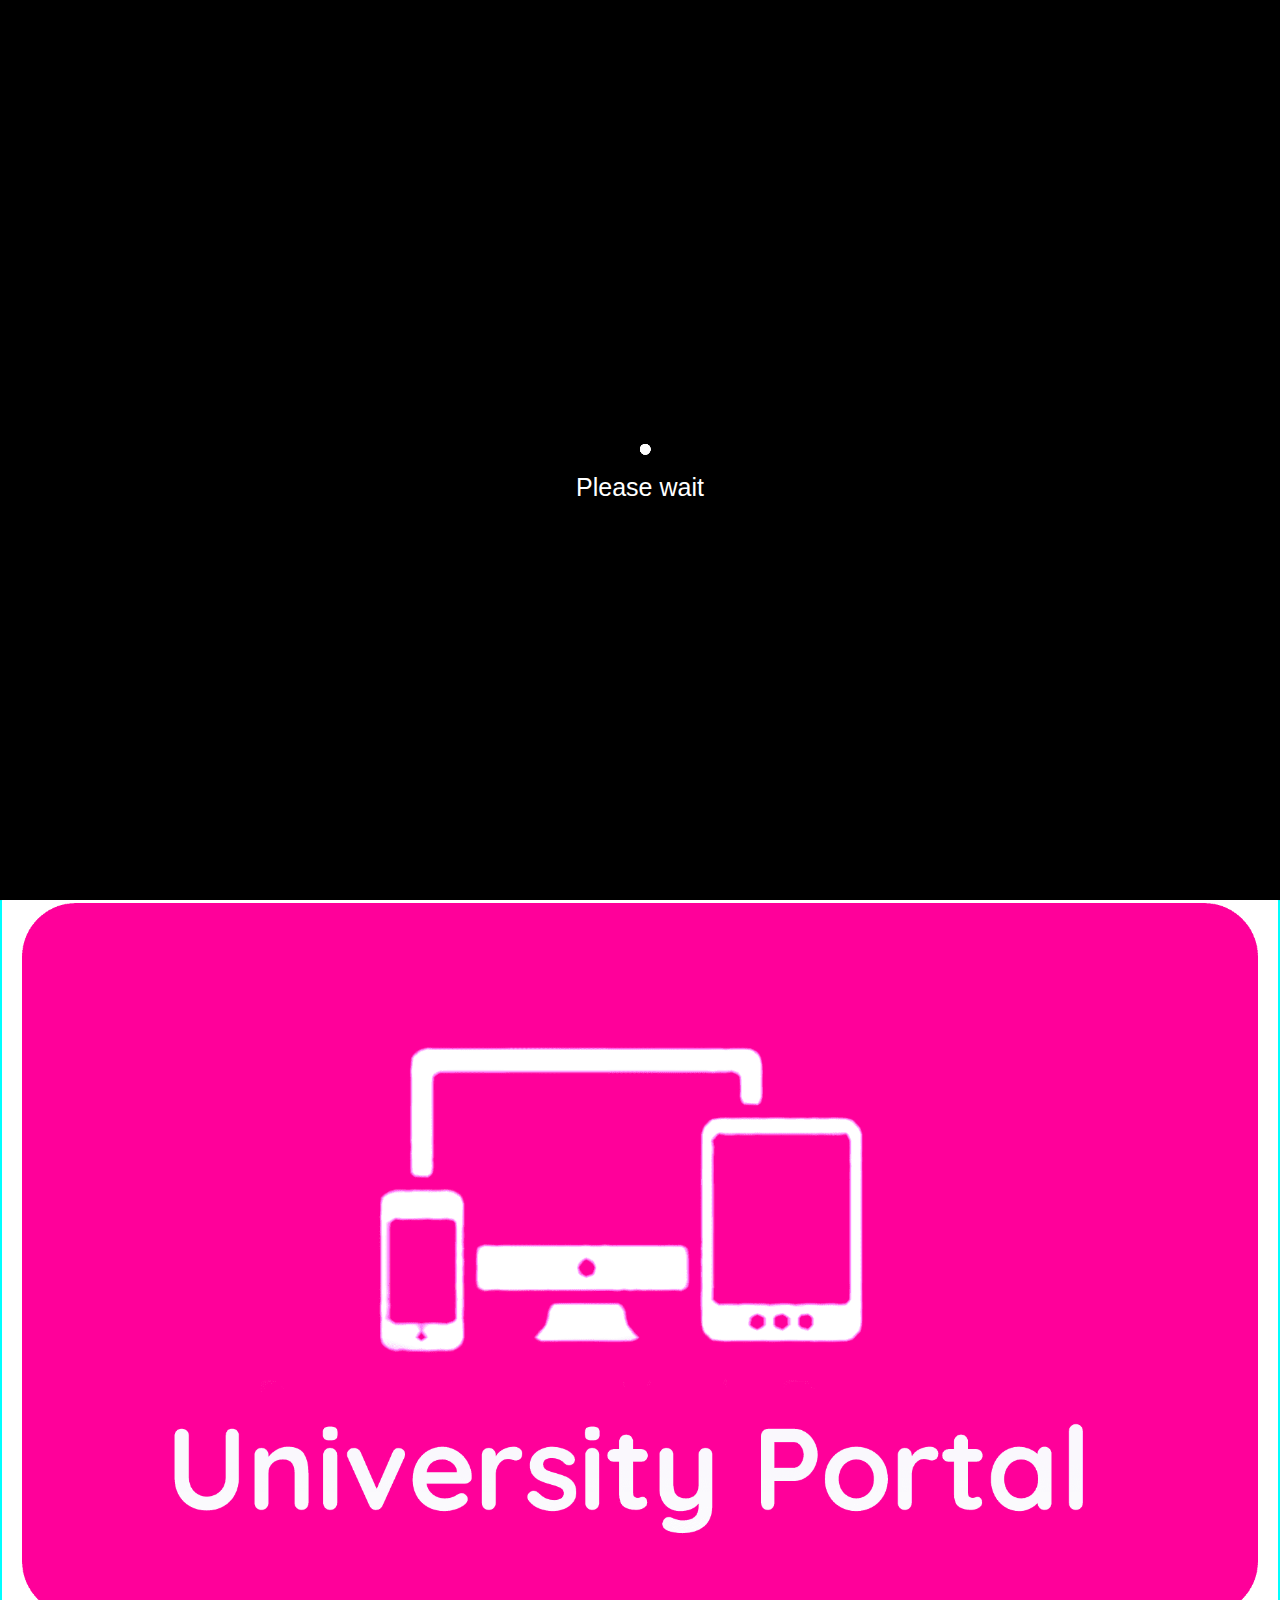
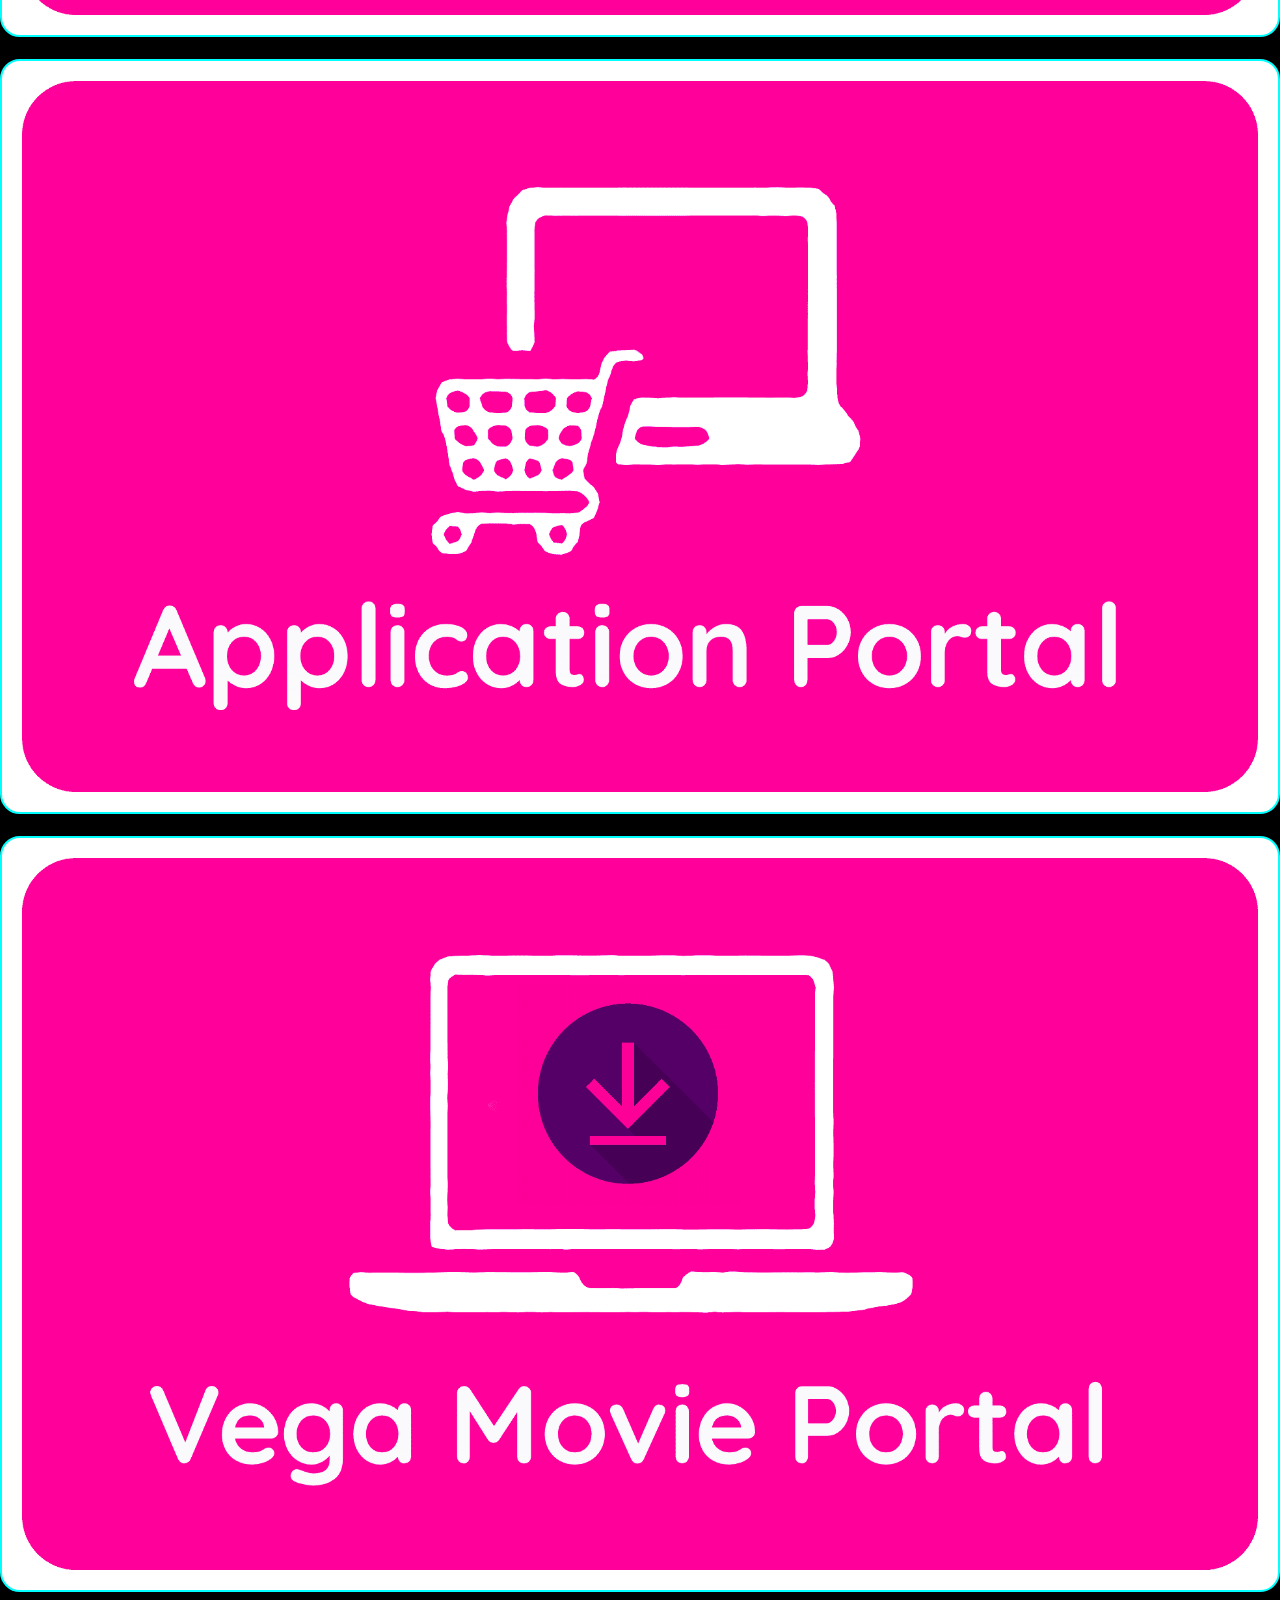
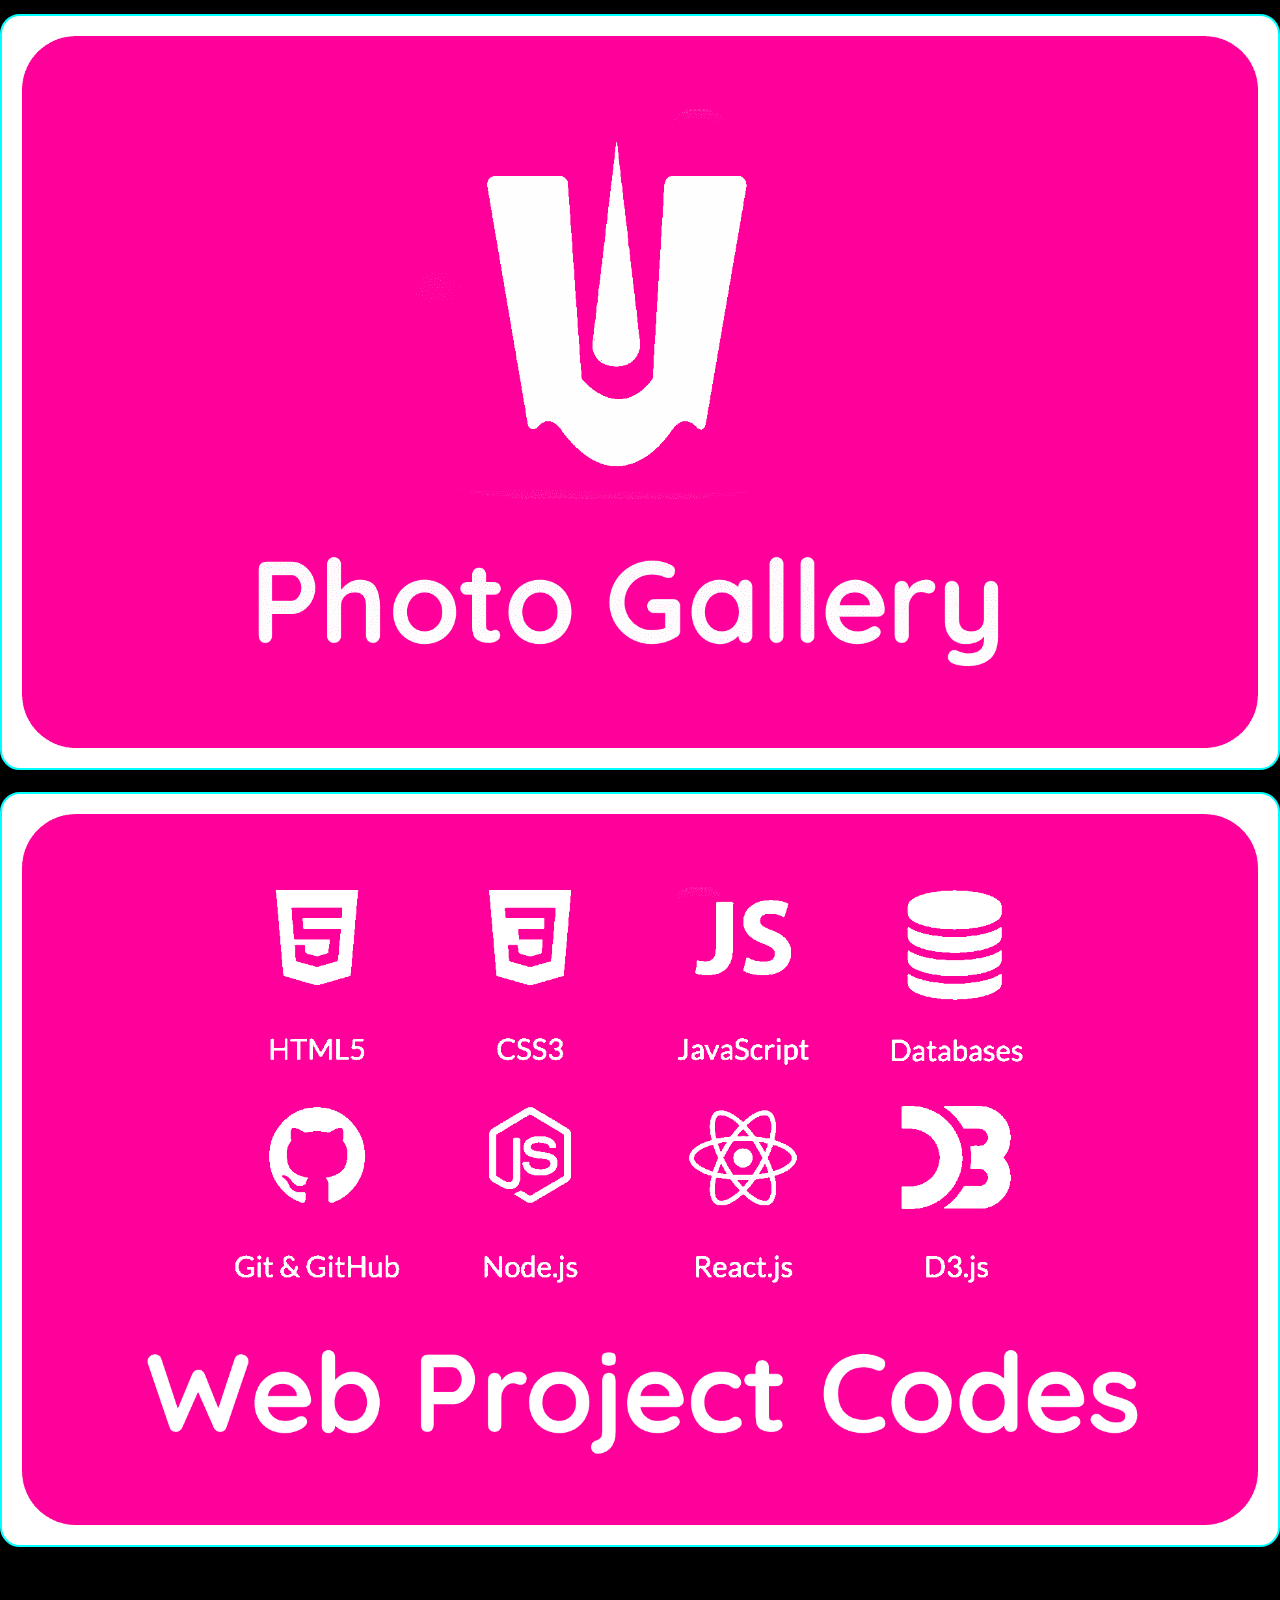
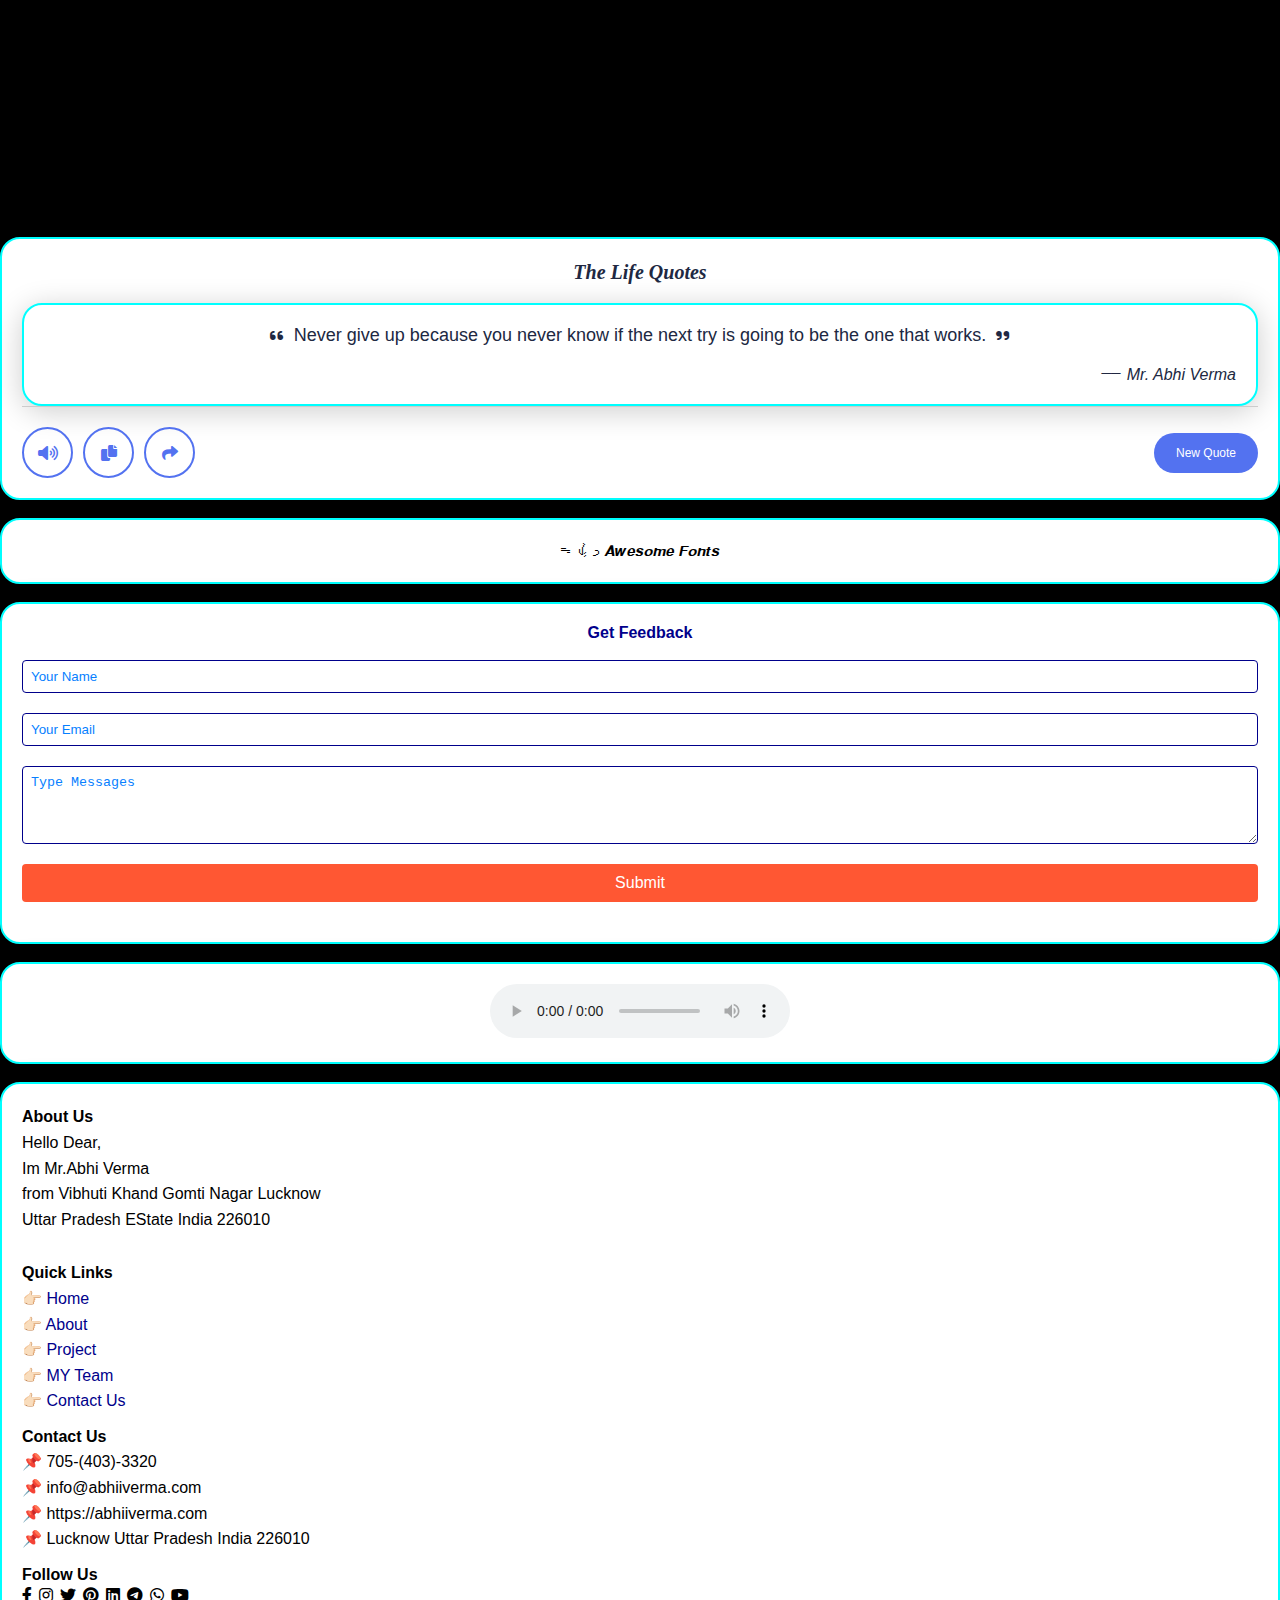
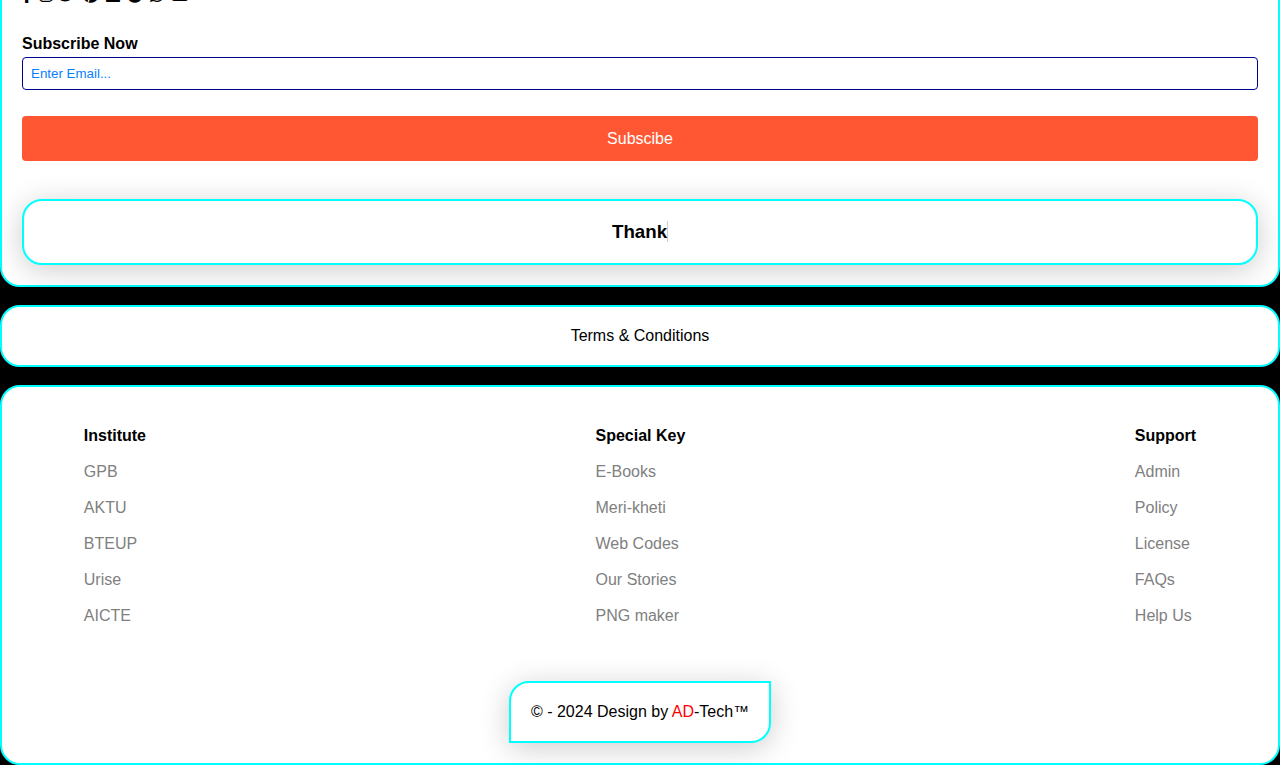
<file: index.html>
<!DOCTYPE html>
<html lang="en">
<head>
  <title>myabhii.in</title>
  <meta charset="UTF-8">
  <meta name="viewport" content="width=device-width, initial-scale=1.0">
  <title> myabhi.in</title>
  <link rel="stylesheet" href="https://cdnjs.cloudflare.com/ajax/libs/font-awesome/6.4.0/css/all.min.css"/>
  <link rel="stylesheet" href="https://cdnjs.cloudflare.com/ajax/libs/font-awesome/6.0.0-beta3/css/all.min.css">
  <link rel="stylesheet" href="style.css"/>
</head>
<body>
    
  <!-- Header & Navbar -->
    <nav class="navbar">
        <div class="logo">my<span style="color: red;">abhi</span>.in</div>
        <ul class="nav-links">
            <li><a href="#home">Home</a></li>
            <li><a href="#about">About</a></li>
            <li><a href="#portal">Services</a></li>
            <li><a href="#myteam">Contact</a></li>
        </ul>
        <div class="menu-toggle" id="menu-toggle">
            <i class="fa fa-bars"> </i> <!-- Font Awesome menu icon -->
        </div>
    </nav>

<!-- Preloader Section -->
<div class="count-abhi" id="preloader">
  <div class="wrap-abhi">
  <div class="loader"><div class="dot"></div></div>
  <div class="loader"><div class="dot"></div></div>
  <div class="loader"><div class="dot"></div></div>
  <div class="loader"><div class="dot"></div></div>
  <div class="loader"><div class="dot"></div></div>
  <div class="loader"><div class="dot"></div></div>
  </div>
     <br/>
     <br/>
     <br/>
   <div class="text">Please wait</div>
   </div>
   <div id="content" style="display: none;">
<!-- Header & Navbar End -->  
<br/>
<br/>

<!-- Pop Up Ads -->
    <div id="popup" class="popup">
        <div class="popup-content">
         <span class="close-btn" id="close-btn">&times;</span>
         <img src="123.jpg" width="200" height="200" alt="ads">

          <h1 style="font:italic bold 40px/30px Garamond, Georgia; color:red"> नमस्कार!</h1>
          <br/>
          <h4> <b> ® AD-Tech ™ द्वारा Designed </b> <br> <b>Abhi Verma</b> की ऑफिशियल वेबसाइट में <br/> आपका स्वागत है ।</h4>
          <h5>आशा करता हूं हमारी Website आपको अवश्य पसंद आएगी ।</h5>
          <h2>धन्यवाद!</h2>       
          </div>
          </div>
 <!-- Pop Up Ads End -->

  <section id="home">
 <div id="dpk">
 <img src="ram.png" height="" width="100%">
     <br/>
   <br/>
<div style="text-align:center">
<form action="https://www.google.com/search" method="get" target="_blank">
<input type="text" name="q" class="abx" id="abhi" placeholder="">
</form>
</div>
  <br/>
  <div style="text-align:center">
    <a class="abhi-button" href="https://auth0.openai.com/u/login/identifier?state=hKFo2SAxbGFhNjdSMlhxbFFRNHZ1TldlNmRmekNLRG5UaGRIRqFur3VuaXZlcnNhbC1sb2dpbqN0aWTZIDY4dWZvQTgzcTBMek8wejBGWExvV1FkQ0FJYlRySDFmo2NpZNkgVGRKSWNiZTE2V29USHROOTVueXl3aDVFNHlPbzZJdEc">Open AI</a>
  
    <a class="abhi-button" href="http://instagram.com/abhi33320k/">Chat Us</a>
  
    <a class="abhi-button" href="http://sourcecode.com/">Explore</a>
    
    </div>
  
    <div class="social-icons-container">
        <div class="social-icons">
            <a href="https://facebook.com/abhi33320k/" class="facebook" title="Facebook"><i class="fab fa-facebook-f"></i></a>
             <a href="https://instagram.com/abhi33320k/" class="instayt" title="instagram"><i class="fab fa-instagram"></i></a>
             <a href="https://twitter.com/abhi33320k/" class="twitter" title="Twitter"><i class="fab fa-twitter"></i></a>
             <a href="https://linkedin.com/in/abhi33320k/" class="linkedin" title="linkedin"><i class="fab fa-linkedin"></i></a>
             <a href="https://pinterest.com/abhi33320k/" class="pinterest" title="Pinterest"><i class="fab fa-pinterest"></i></a>
             <a href="https://t.me/abhi33320k/" class="telegram" title="Telegram"><i class="fab fa-telegram"></i></a>
             <a href="https://youtube.com/@abhiunitech?feature=shared" class="instayt" title="youtube"><i class="fab fa-youtube"></i></a>
              </div>
             </div>
             <br>
               <marquee behavior="scroll" direction="left" scrollamount="5">
              <img src="A1.jpg" height="50" width="" alt="">
              <img src="A2.jpg" height="50" width="" alt="">
              <img src="A3.jpg" height="50" width="" alt="">
              <img src="A4.jpg" height="50" width="" alt="">
              <img src="A5.jpg" height="50" width="" alt="">
               <img src="A6.jpg" height="50" width="" alt="">
               </marquee>
             </div>
             </section>

<!-- search & social media End-->
<br/>

<!-- Type Writter -->

<div align="center" class="dpk" id="dpk"><h3> 
 <div style="color:black; text-shadow:1px 1px 1px #0ff;" class="typewrite" data-period="2000" data-type='[ "Hi, Im Abhi Verma", "Digital Electronics", "Web Developer", "From Lucknow India", "Know More Visit", "www.abhiiverma.com", "And Other Write Us", "Info@abhiiverma.com" ]'>
 <span class="wrap"></span></h3>
 </div>
   </div>
<!-- Type Writter End-->

<br/>
<!--  Profile Card Section -->

<section id="abot">
   <div id="dpk">
  <div class="card" data-state="#about">
  <div class="card-header">
    <div class="card-cover"></div>
    <img class="card-avatar" src="card.png" alt="abhix" />
    <h1 class="card-fullname">Mr. Abhi Verma</h1>
    <h2 class="card-jobtitle">Digital Electronics</h2>
  </div>
  <div class="card-main">
    <div class="card-section is-active" id="about">
      <div class="card-content">
        <div class="card-subtitle">ABOUT</div>
        <p class="card-desc"> Hello Friends <br/>  I am Mr. Abhi Verma Digital Electronics <br/> Web Developer From Gomti Nagar Lucknow Uttar Pradesh India 226010
        </p>
      </div>
      <div class="card-social">
        <a href="http://facebook.com/abhi33320k/"><svg viewBox="0 0 24 24" xmlns="http://www.w3.org/2000/svg">
            <path d="M15.997 3.985h2.191V.169C17.81.117 16.51 0 14.996 0c-3.159 0-5.323 1.987-5.323 5.639V9H6.187v4.266h3.486V24h4.274V13.267h3.345l.531-4.266h-3.877V6.062c.001-1.233.333-2.077 2.051-2.077z" /></svg></a>
        <a href="http://x.com/abhi33320k"><svg xmlns="http://www.w3.org/2000/svg" viewBox="0 0 512 512">
            <path d="M512 97.248c-19.04 8.352-39.328 13.888-60.48 16.576 21.76-12.992 38.368-33.408 46.176-58.016-20.288 12.096-42.688 20.64-66.56 25.408C411.872 60.704 384.416 48 354.464 48c-58.112 0-104.896 47.168-104.896 104.992 0 8.32.704 16.32 2.432 23.936-87.264-4.256-164.48-46.08-216.352-109.792-9.056 15.712-14.368 33.696-14.368 53.056 0 36.352 18.72 68.576 46.624 87.232-16.864-.32-33.408-5.216-47.424-12.928v1.152c0 51.008 36.384 93.376 84.096 103.136-8.544 2.336-17.856 3.456-27.52 3.456-6.72 0-13.504-.384-19.872-1.792 13.6 41.568 52.192 72.128 98.08 73.12-35.712 27.936-81.056 44.768-130.144 44.768-8.608 0-16.864-.384-25.12-1.44C46.496 446.88 101.6 464 161.024 464c193.152 0 298.752-160 298.752-298.688 0-4.64-.16-9.12-.384-13.568 20.832-14.784 38.336-33.248 52.608-54.496z" /></svg></a>
        <a href="http://instagram.com/abhi33320k/"><svg viewBox="0 0 512 512" xmlns="http://www.w3.org/2000/svg">
            <path d="M301 256c0 24.852-20.148 45-45 45s-45-20.148-45-45 20.148-45 45-45 45 20.148 45 45zm0 0" />
            <path d="M332 120H180c-33.086 0-60 26.914-60 60v152c0 33.086 26.914 60 60 60h152c33.086 0 60-26.914 60-60V180c0-33.086-26.914-60-60-60zm-76 211c-41.355 0-75-33.645-75-75s33.645-75 75-75 75 33.645 75 75-33.645 75-75 75zm86-146c-8.285 0-15-6.715-15-15s6.715-15 15-15 15 6.715 15 15-6.715 15-15 15zm0 0" />
            <path d="M377 0H135C60.562 0 0 60.563 0 135v242c0 74.438 60.563 135 135 135h242c74.438 0 135-60.563 135-135V135C512 60.562 451.437 0 377 0zm45 332c0 49.625-40.375 90-90 90H180c-49.625 0-90-40.375-90-90V180c0-49.625 40.375-90 90-90h152c49.625 0 90 40.375 90 90zm0 0" /></svg></a>
        <a href="https://linkedin.com/in/abhi33320k/"><svg viewBox="0 0 24 24" xmlns="http://www.w3.org/2000/svg">
            <path d="M23.994 24v-.001H24v-8.802c0-4.306-.927-7.623-5.961-7.623-2.42 0-4.044 1.328-4.707 2.587h-.07V7.976H8.489v16.023h4.97v-7.934c0-2.089.396-4.109 2.983-4.109 2.549 0 2.587 2.384 2.587 4.243V24zM.396 7.977h4.976V24H.396zM2.882 0C1.291 0 0 1.291 0 2.882s1.291 2.909 2.882 2.909 2.882-1.318 2.882-2.909A2.884 2.884 0 002.882 0z" /></svg></a>
      </div>
    </div>
    <div class="card-section" id="experience">
      <div class="card-content">
        <div class="card-subtitle">WORK EXPERIENCE</div>
        <div class="card-timeline">
          <div class="card-item" data-year="2021">
            <div class="card-item-title">Entered in <span>Elecx & Web Designing</span></div>
            <div class="card-item-desc">Disrupt stumptown retro everyday carry unicorn.</div>
          </div>
          <div class="card-item" data-year="2022">
            <div class="card-item-title">UI Developer at <span>GitHub</span></div>
            <div class="card-item-desc">Developed new conversion funnels and disrupt.</div>
          </div>
          <div class="card-item" data-year="2023">
            <div class="card-item-title">Illustrator at <span>Google</span></div>
            <div class="card-item-desc">Onboarding illustrations for App.</div>
          </div>
          <div class="card-item" data-year="2024">
            <div class="card-item-title">Full-Stack Developer at <span> webpage</span></div>
            <div class="card-item-desc">Responsible for the encomposing brand expreience.</div>
          </div>
        </div>
      </div>
    </div>
    <div class="card-section" id="contact">
      <div class="card-content">
        <div class="card-subtitle">CONTACT</div>
        <div class="card-contact-wrapper">
          <div class="card-contact">
            <svg xmlns="http://www.w3.org/2000/svg" viewBox="0 0 24 24" fill="none" stroke="currentColor" stroke-width="2" stroke-linecap="round" stroke-linejoin="round">
              <path d="M21 10c0 7-9 13-9 13s-9-6-9-13a9 9 0 0118 0z" />
              <circle cx="12" cy="10" r="3" /></svg>
             Lucknow Uttar Pradesh India 226010
          </div>
          <div class="card-contact">
            <svg xmlns="http://www.w3.org/2000/svg" viewbox="0 0 24 24" fill="none" stroke="currentColor" stroke-width="2" stroke-linecap="round" stroke-linejoin="round">
              <path d="M22 16.92v3a2 2 0 01-2.18 2 19.79 19.79 0 01-8.63-3.07 19.5 19.5 0 01-6-6 19.79 19.79 0 01-3.07-8.67A2 2 0 014.11 2h3a2 2 0 012 1.72 12.84 12.84 0 00.7 2.81 2 2 0 01-.45 2.11L8.09 9.91a16 16 0 006 6l1.27-1.27a2 2 0 012.11-.45 12.84 12.84 0 002.81.7A2 2 0 0122 16.92z" /></svg>705-(403)-3320</div>
          <div class="card-contact">
            <svg xmlns="http://www.w3.org/2000/svg" viewBox="0 0 24 24" fill="none" stroke="currentColor" stroke-width="2" stroke-linecap="round" stroke-linejoin="round">
              <path d="M4 4h16c1.1 0 2 .9 2 2v12c0 1.1-.9 2-2 2H4c-1.1 0-2-.9-2-2V6c0-1.1.9-2 2-2z" />
              <path d="M22 6l-10 7L2 6" /></svg>
            Abhi33320k@gmail.com
          </div>
          <a href="https://www.dropbox.com/scl/fi/lopdsuefbelvbyde5jy5l/Abhi-Verma-CV.pdf?rlkey=cgy06xi5owsf2yqf1z5l7k2ak&st=mr87xrf0&dl=1" download="resume.pdf">
           <button class="contact-me">Download CV</button>
           </a>
        </div>
      </div>
    </div>
    <div class="card-buttons">
      <button data-section="#about" class="is-active">ABOUT</button>
      <button data-section="#experience">EXPERIENCE</button>
      <button data-section="#contact">CONTACT</button>
    </div>
  </div>
</div>
 </div>
   </section>
<!-- Profile Card End -->

<br/>

  <!-- marquee Section -->
<div id="dpk"><marquee behavior="scroll">🙏🏻<b>जय श्री राम 🚩</b> / नमस्कार, <b>𒆜Mʀ᭄Λʙнι Veɾʍα࿐</b> की ऑफिशियल वेबसाइट मे आपका स्वागत है। This Website Is Design by <i>® AD-Tech ™</i> अधिक जानकारी के लिए <a style="text-decoration:none;color:#077fff;" href="ad-tech.html">Click here.</a></marquee></div>

 <!-- marquee  Section End -->
   
<br/>
   
 <!-- YouTube Section -->
 
<div id="dpk">
<div style="text-align:center">
     <video id="myVideo" width="100%" height="" autoplay muted loop>
     <source src="https://www.dropbox.com/scl/fi/ihgg77s98qn7d2vbv9tlj/counting.mp4?rlkey=hycjvdbpps34v0ueszfmkqsgk&st=7trr5ge6&dl=1" type="video/mp4">
     </video>
  </div>
</div>
 
 <!-- YouTube Section End -->
 
 <br/>
 
   <!-- Portal Section -->
 
 <section id="portal">
    
<a href="uni-portal.html">
<img id="dpk" src="1.png" height="" width="100%">
  </a>

<br/>
<br/>
 
<a href="apps-portal.html">
<img id="dpk" src="2.png" height="" width="100%">
  </a>


<br/>
<br/>
 
<a href="movie-portal.html">
<img id="dpk" src="3.png" height="" width="100%">
  </a>

<br/>
<br/>
 
<a href="pic-portal.html">
<img id="dpk" src="4.png" height="" width="100%">
  </a>
   
<br/>
<br/>
 
<a href="404-page.html">
<img id="dpk" src="5.png" height="" width="100%">
  </a>

</section>
 
<!-- Portal Section End -->
   
<br/>

<!-- Slider Team Ads -->
 <section id="myteam">

    <div class="ad-head">
        <div class="ad-slide active">
            <a href="https://ind-abhi.blogspot.com/">
                <img id="dpk" src="ads1.png" alt="Ad 1">
            </a>
        </div>
     
        <div class="ad-slide">
            <a href="https://deepakk-kumar.blogspot.com/">
                <img id="dpk" src="ads2.png" alt="Ad 2">
            </a>
        </div>
    </div>
  </section>
<!-- Slider Teams Ad End -->

<br/>

<!-- Quote Section -->

    <div id="dpk" class="wpr">
      <header style="font:italic bold 20px/26px Garamond, Georgia;">The Life Quotes</header>
      <br/>
      <div id="dpk" class="content">
        <div class="quote-area">
          <i class="fas fa-quote-left"></i>
          <p class="quote">Never give up because you never know if the next try is going to be the one that works.</p>
          <i class="fas fa-quote-right"></i>
        </div>
        <div class="author">
          <span>__</span>
          <span class="name">Mr. Abhi Verma</span>
        </div>
      </div>
      <div class="buttons">
        <div class="features">
          <ul>
            <li class="speech"><i class="fas fa-volume-up"></i></li>
            <li class="copy"><i class="fas fa-copy"></i></li>
            <li id="shareBtn"><i class="fa fa-share"></i></li>
          </ul>
          <button>New Quote</button>
        </div>
      </div>
    </div>
<!-- Quote Section End -->

<br/>

 <!-- pop up font Section -->


   <div id="dpk" style="text-align:center">
    <button class="btnx" id="openModalBtn">ᯓᡣ𐭩 𝘼𝙬𝙚𝙨𝙤𝙢𝙚 𝙁𝙤𝙣𝙩𝙨</button>
   </div>

    <!-- The Modal -->
    <div id="myModal" class="modal">

        <!-- Modal content -->
      <div class="modal-content">
            <span class="close">&times;</span>
            <iframe src="https://lingojam.com/BoldTextGenerator" width="100%" height="530" style="border:none;">
            </iframe>
            </div>
            </div>
<!-- pop up font Section end -->

<br/>

<!-- Feedback Section -->

    <div id="dpk" style="text-align:center">
     <h4 style="color : darkblue">Get Feedback</h4>
      
      <br/>
      
     <form action="mailto:abhi2932v@gmail.com" method="post">
     <div class="frm-grp">
      <input type="text" id="name" name="name" placeholder="Your Name" required>
     </div>
      <div class="frm-grp">
      <input type="email" id="email" name="email" placeholder="Your Email"required>
      </div>
       <div class="frm-grp">
       <textarea id="message" name="message" rows="4" placeholder="Type Messages" required></textarea>
      </div>
      <div class="frm-grp">
      <button class="buttonn" type="submit">Submit</button>
     </div>
     </form>
    </div>
   
<!-- Feedback Section End -->

<br/>

<!-- audio Section -->

<div id="dpk" style="text-align:center">
  <audio controls>
   <source src="https://www.dropbox.com/scl/fi/w5o2e73k5jhwp0j1fihi8/ad-ads.mp3?rlkey=ojxjyutmxz42i9qefp2kxt2a5&st=592lnst4&dl=1" type="audio/mp3">
    </audio>
</div>
<!-- footer Section -->

<br/>

<!-- footer Section -->  
<div id="dpk" >
<div class="footer">
           <div class="columnn">
            <h4>About Us</h4>
            <p> Hello Dear, <br/> Im Mr.Abhi Verma <br/> from Vibhuti Khand Gomti Nagar Lucknow<br/>Uttar Pradesh EState India 226010 </p>
           </div>
          <br/>
    <div class="columnn">
            <h4>Quick Links</h4>
            <p><a style="text-decoration:none;color:darkblue;" href="#home">👉🏻 Home</a></p>
            <p><a style="text-decoration:none;color:darkblue;" href="#abot">👉🏻 About </a></p>
            <p><a style="text-decoration:none;color:darkblue;" href="#portal">👉🏻 Project</a></p>
            <p><a style="text-decoration:none;color:darkblue;" href="#myteam">👉🏻 MY Team</a></p>
            <p><a style="text-decoration:none;color:darkblue;" href="#contact">👉🏻 Contact Us</a></p>
        </div>
 
       <div class="columnn">
            <h4>Contact Us</h4>
            <p>📌 705-(403)-3320</p>
            <p>📌 info@abhiiverma.com</p>
            <p>📌 https://abhiiverma.com</p>
            <p>📌 Lucknow Uttar Pradesh India 226010</p>       
           </div>
      
     <div class="columnn">
                <h4>Follow Us</h4>
                <div class="social-icons">
                <i class="fab fa-facebook-f"></i>
                <i class="fab fa-instagram"></i>
                <i class="fab fa-twitter"></i>
                <i class="fab fa-pinterest"></i>
                <i class="fab fa-linkedin"></i>
                <i class="fab fa-telegram"></i>
                <i class="fab fa-whatsapp"></i>
                <i class="fab fa-youtube"></i>
               </div>
               </div>
                <br/>
      <div class="columnn">
               <h4>Subscribe Now</h4>
               <div class="frm-grp">
                
                <input type="email" placeholder="Enter Email..." required>
                <br/>
                <button class="buttonn" type="submit">Subscibe</button>
                </div>
                </div>
                <br/>
      

    <div id="dpk" align="center"> <h3>
    <div class="typewrite" data-period="2000" data-type='[ "Thanks For Visit my Website", "I hope you liked my website", "If you Ask any questions?", "Please, Give Your Feeds..." ]'>
    <span class="wrap"></span></h3>
    </div>
    </div>
           </div>
           </div> 
           </div>

<!-- footer Section End -->

    <br/>
    
 <!-- Pop Up modal Box Section -->
    
    <div id="dpk" class="abhi-contt">
      <div class="interior">
        <a class="btn" href="#open-modal">Terms & Conditions</a>
      </div>
    </div>
    <div id="open-modal" class="modal-window">
      <div>
        <article class="modal-container">
          <header class="modal-container-header">
            <h1 class="modal-container-title">
              Terms and Conditions
            </h1>
            <button class="icon-button" onclick="location.href='#';">
              <svg xmlns="http://www.w3.org/2000/svg" viewBox="0 0 24 24" width="24" height="24">
                <path fill="none" d="M0 0h24v24H0z" />
                <path fill="currentColor" d="M12 10.586l4.95-4.95 1.414 1.414-4.95 4.95 4.95 4.95-1.414 1.414-4.95-4.95-4.95 4.95-1.414-1.414 4.95-4.95-4.95-4.95L7.05 5.636z" />
              </svg>
            </button>
          </header>
          <section class="modal-container-body">
            
             <div style="text-align:center;color:#007fff;">
             <h4>** A Website Design by **</h4>
              <a href="ad-tech.html">
              <img src="t&c.png" height="250px" width="250px" alt="ad-tech">
              </a>
             </div>

            <p>Apache License Version 2.0, January 2004 https://www.apache.org/licenses/</p>
            
            <h3>© Licences with Google</h3>
            
            <p>Grant of Copyright License. Subject to the terms and conditions of
      this License, each Contributor hereby grants to You a perpetual,
      worldwide, non-exclusive, no-charge, royalty-free, irrevocable
      copyright license to reproduce, prepare Derivative Works of,
      publicly display, publicly perform, sublicense, and distribute the
      Work and such Derivative Works in Source or Object form.</p>
            
            <p>You may add Your own copyright statement to Your modifications and
      may provide additional or different license terms and conditions
      for use, reproduction, or distribution of Your modifications, or
      for any such Derivative Works as a whole, provided Your use,
      reproduction, and distribution of the Work otherwise complies with
      the conditions stated in this License.
</p>  
             
              <li>Owner:       Mr. Abhi Verma</li>
              <li>License:     Free Version</li>
              <li>Version:     1.0
</li>
              <li>Author:      ® AD-Tech ™
</li>
              <li>Url:        www.abhiiverma.com</li>
             
            <p>Copyright(C) 2012-24 Abhi Verma (email: info@abhiiverma.com).
You may use, copy, modify this code for any purpose and 
without fee. You may distribute this ORIGINAL package.</p>
            
            <h2>Thanks!</h2>

             <div style="text-align:center;color:#ff5733;">
            <h5>-- Developed by --</h5>
            <h3>Mr. Abhi Verma</h3>
             </div>
            <div style="text-decoration:none;text-align:center;color:#007fff;">
              <a href="https://myabhii.blogspot.com/">https://abhiiverma.com/</a>
              </div>
            
          </section>
          <footer class="modal-container-footer">
            <a href="#home"
            <button class="button is-ghost">Decline</button>
            </a>
            <a href="#home">
            <button class="button is-primary">Accept</button>
            </a>
            </footer>
        </article>
    </div>
    </div>
 <!-- Pop Up modal Box End -->

    <br/>
    
<!-- Imp. Link Section -->

        <abhi-link id="dpk">
                   <div class="abhi-linkLeft">
                   <div class="abhi-linkMenu">
                   <h1 class="fMenuTitle">Institute</h1>
                   <br/>
               <ul class="fList">
                 <li><a href="http://gpbarabanki.in" class="fListItem">GPB</a></li>
                    <br/>
                    <li><a href="http://aktu.ac.in" class="fListItem">AKTU</a></li>
                    <br/>
                 <li><a href="http://bteup.ac.in" class="fListItem">BTEUP</a></li>
                    <br/>
                 <li><a href="http://urise.up.gov.in" class="fListItem">Urise</a></li>
                 <br/>
                 <li><a href="https://www.aicte-india.org" class="fListItem">AICTE</a></li>
                 
                </ul>
            </div>
   <div class="abhi-linkMenu">
             <h1 class="fMenuTitle">Special Key</h1>
             <br/>
             <ul class="fList">
               <li> <a href="http://pdfdrive.com" class="fListItem">E-Books</a></li>
               <br/>
              <li> <a href="http://bighaat.com" class="fListItem">Meri-kheti</a></li>
             <br/>
            <li> <a href="http://codepen.io" class="fListItem">Web Codes</a></li>
            <br/>
               <li> <a href="https://quiz.mygov.in/" class="fListItem">Our Stories</a></li>
              <br/>
               <li> <a href="https://erasebg.org/" class="fListItem">PNG maker</a></li>
               
             </ul>
            </div>
     <div class="abhi-linkMenu">
                    <h1 class="fMenuTitle">Support</h1>
                    <br/>
                    <ul class="fList">
                     <li><a href="http://deepakk-kumar.blogspot.com" class="fListItem">Admin</a></li>
                      <br/>
                     <li><a href="http://en.wikipedia.org/wiki/End-to-end_encryption" class="fListItem">Policy</a></li>
                      <br/>
                     <li><a href="http://www.apache.org/licenses" class="fListItem">License</a></li>
                      <br/>
                     <li><a href="https://665dcdae16437.site123.me/" class="fListItem">FAQs</a></li>
                      <br/>
                     <li><a href="http://intel.com" class="fListItem">Help Us</a></li>
                     </ul>
                  </div>
                  </div>
<!-- Imp. Link Section End -->
          
          <br/>            
                     
<!-- Scroll To Top Section -->

    <div class="progress-wrap">
    <svg class="progress-circle svg-content" width="100%" height="100%" viewBox="-1 -1 102 102">
    <path d="M50,1 a49,49 0 0,1 0,98 a49,49 0 0,1 0,-98" />
    </svg>
    </div>
    </div>
    <br/>
<div class="dpk1" style="text-align:center">           
      <p>&copy; - 2024 Design by <a style="text-decoration:none;" href="ad-tech.html"><span style="color: red;">AD</span>-Tech™</a></p>
      </div>
    <script src='https://ajax.googleapis.com/ajax/libs/jquery/3.5.1/jquery.min.js'></script>
    <script src="main.js"></script>
  </body>
     </html>
</file>
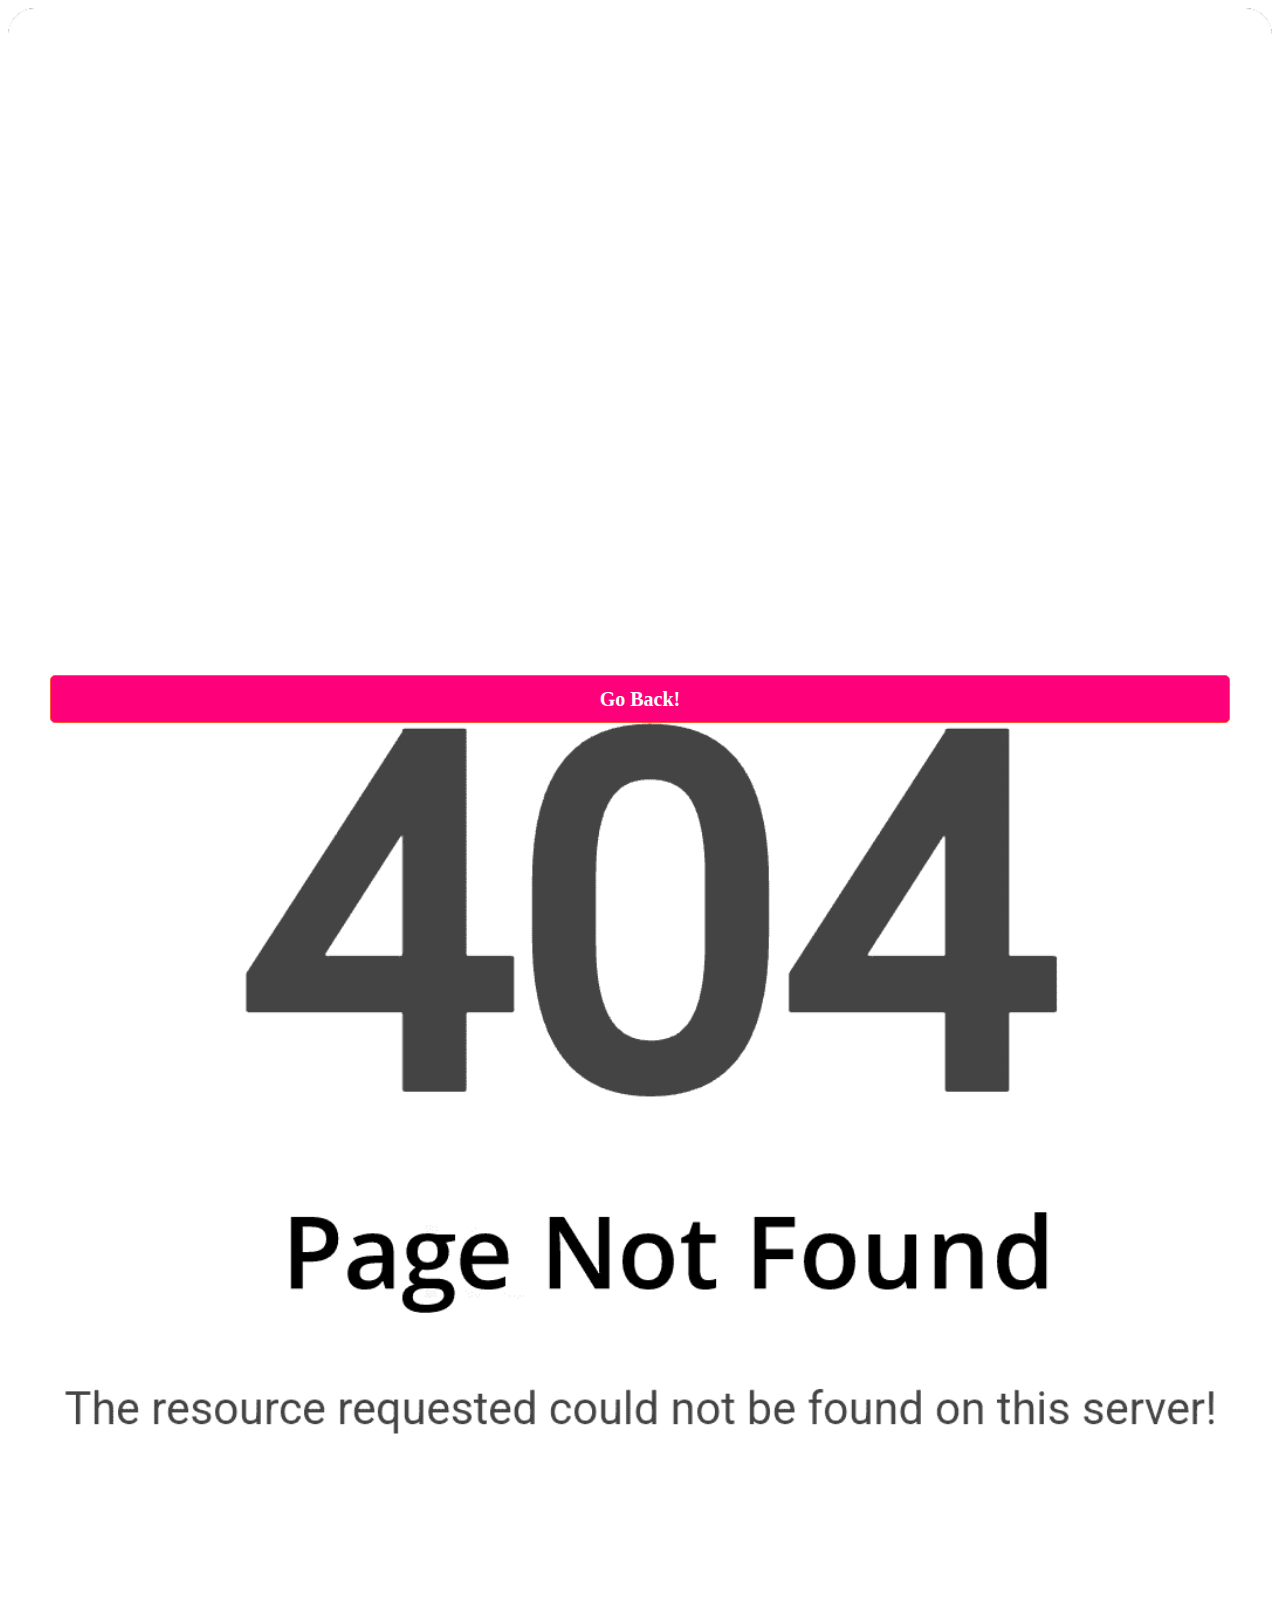
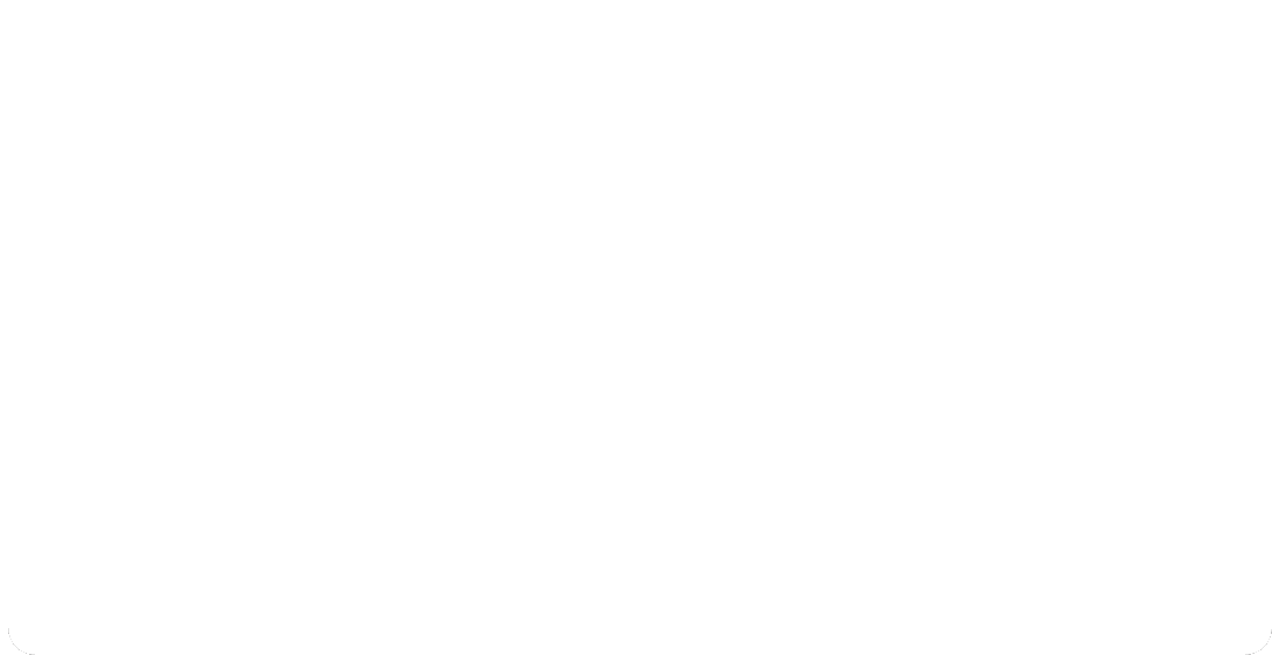
<file: 404-page.html>
<!DOCTYPE html>
<html lang="en">
<head>
  <!-- Web Codes by Mr. Abhi Verma Inc. -->
  <meta charset="UTF-8">
  <meta name="viewport" content="width=device-width, initial-scale=1.0">
  <title> myabhi.in</title>
  <body>

<img src="404.png" height="" width="100%" alt="404">
<a href="index.html">
<button class="back-button">Go Back!</button>
</a>

<style>
.back-button {
    display: inline-block;
    position: absolute;
    right: 50px;
    left: 50px;
    top: 75%;
    padding: 10px 30px;
    color: #fff;
    background-color: #ff007b;
    text-decoration: none;
    border: 1px solid #ff5733;
    border-radius: 5px;
    font: bold 20px/26px Garamond, Georgia;
    transition: background-color 0.3s, transform 0.3s;
    }

.back-button:hover {
    background-color: #e6006a;
    transform: scale(1.05);
    }
</style>
  
</body>
</html>
</file>
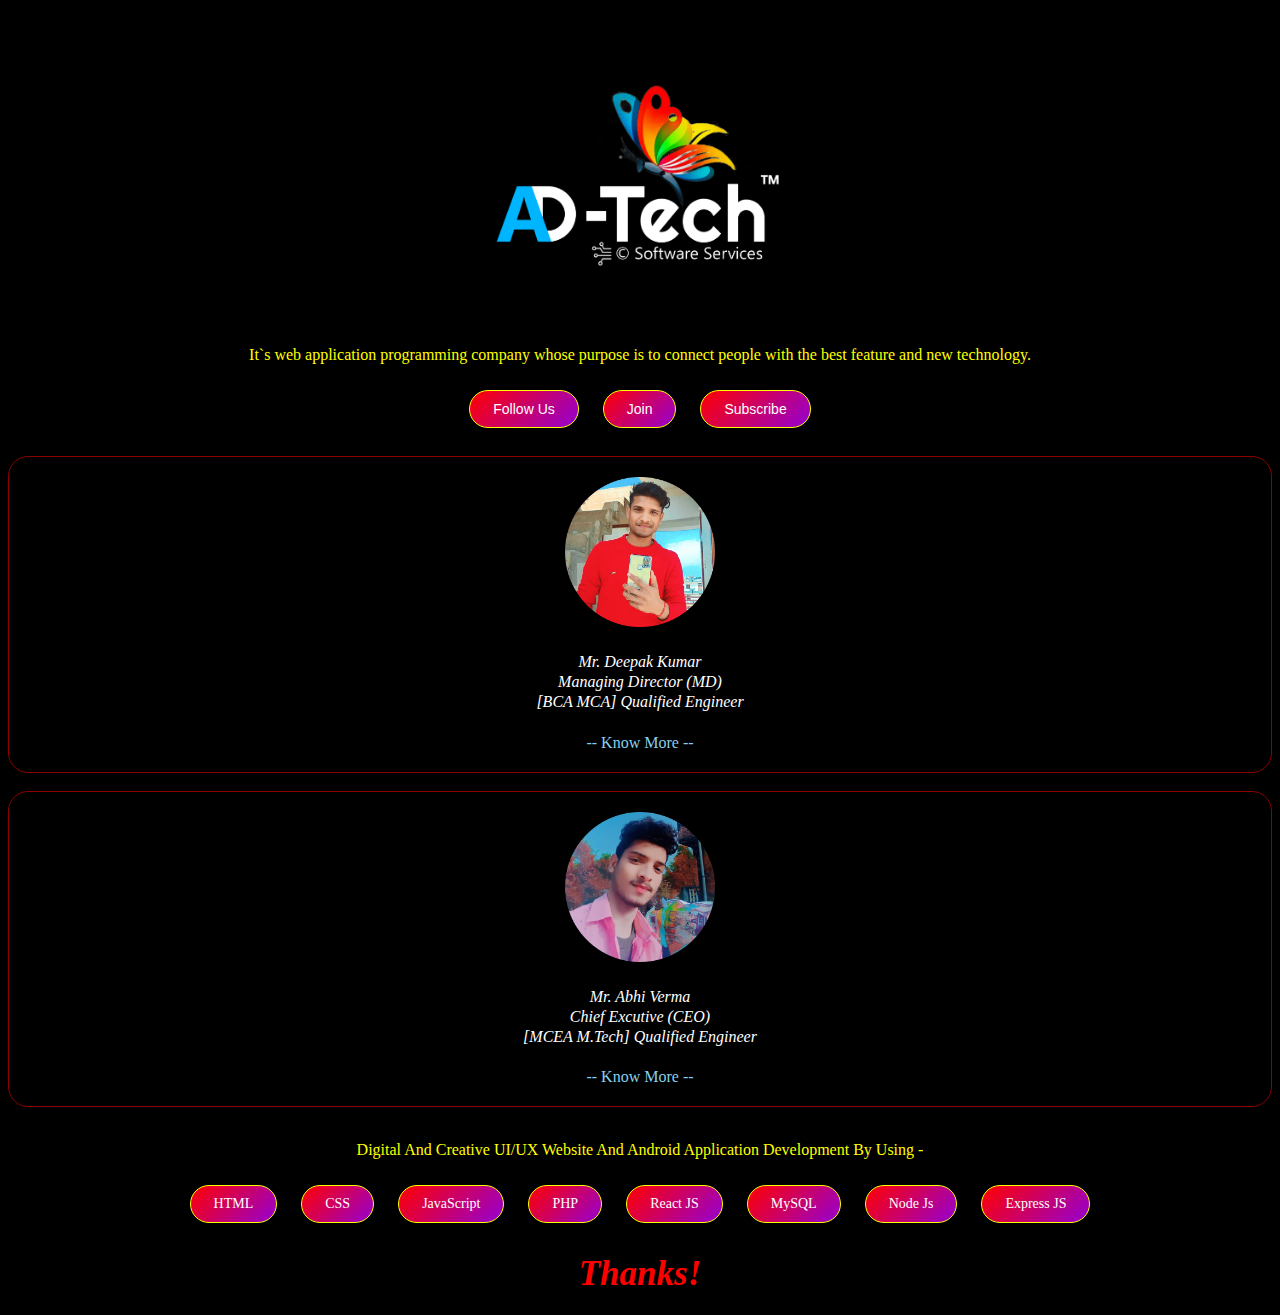
<file: ad-tech.html>
<!DOCTYPE html>
<html lang="en">
<head>
  <!-- Web Codes by Mr. Abhi Verma Inc. -->
  <meta charset="UTF-8">
  <meta name="viewport" content="width=device-width, initial-scale=1.0">
  <title> myabhi.in</title>
    <style>
      body {
        background : black;
      }
 #dpk {
background-color: none;
margin: 0 auto;
padding: 20px;
border: 1px solid darkred;
border-radius: 20px;
box-sizing: border-box;
box-shadow: 0 5px 30px 0 rgba(0, 0, 0, 0.20);
}
    
 p {
  color: yellow;
 }
    a {
   color: skyblue;
   text-decoration:none;
    }
        li,button {
           display: inline-block;
            padding: 10px 23px;
            margin: 10px;
            background: linear-gradient(135deg, red, darkviolet);
            color: #fff;
            border: 1px solid yellow;
            text-decoration: none;
            border-radius: 25px;
            font-size: 14px;
            transition: transform 0.5s ease-in-out;
            }
      </style>
  <body>
  
  <br/>
  <div style="text-align:center">
      
  <img src="ad-tech.png" height="300px" width="300px" alt="ad-tech">
  <br/>
  <p>It`s web application programming company whose purpose is to connect people with the best feature and new technology.</p>
    
    <a href="#">
    <button>Follow Us</button>
    </a>
    
    <a href="#">
    <button>Join</button>
    </a>
    
    <a href="#">
    <button>Subscribe</button>
    </a>
     
  <br/> 
  <br/>
    
  <div id="dpk">
  <img src="ad1.png" height="150px" width="150px" alt="admin">
  <h4 style="font:italic 16px/20px Garamond; color:#fff"> Mr. Deepak Kumar<br/> Managing Director (MD)<br/>[BCA MCA] Qualified Engineer </h4>
  <a href="#">-- Know More --</a>
  </div>
    
  <br/>
    
  <div id="dpk">
  <img src="ad2.png" height="150px" width="150px" alt="admin">
  <h4 style="font:italic 16px/20px Garamond; color:#fff"> Mr. Abhi Verma <br/> Chief Excutive (CEO) <br/> [MCEA M.Tech] Qualified Engineer </h4>
  <a href="#">-- Know More --</a>
  </div>
    
    <br/>
    
  <p> Digital And Creative UI/UX Website And Android Application Development By Using -</p>  
  <li> HTML</li>
  <li> CSS</li>
  <li> JavaScript</li>
  <li> PHP</li>
  <li> React JS</li>
  <li> MySQL</li>
  <li> Node Js</li>
  <li> Express JS</li>
    <br/>
    <h2 style="font:italic bold 35px/24px Garamond, Georgia; color:red">Thanks!</h2>
  </div>
    
</body>
</html>
</file>
<file: style.css>
* {
    padding: 0;
    margin: 0;
}
body {
    background:#000;
    font-family: 'Montserrat',sans-serif;
    }
.navbar {
    display: flex;
    position: fixed;
    gap: 70%;
    top: 0;
    right: 0;
    left: 0;
    align-items: center;
    padding: 15px;
    width: 100%;
    color: white;
    background: #000;
    z-index: 999;
  
}

.logo {
    font-size: 22px;
    font-weight: bold;
    font:italic bold 20px/26px Garamond, Georgia;

}

.nav-links {
    list-style: none;
    margin: 0;
    padding: 0;
    display: flex;
}

.nav-links li {
    margin: 0 1rem;
}

.nav-links a {
    color: white;
    text-decoration: none;
    font-size: 1rem;
}

.nav-links a:hover {
    text-decoration: underline;
}

.menu-toggle {
    display: none; /* Hidden by default */
    cursor: pointer;
    font-size: 22px; /* Adjust icon size */
}

.menu-toggle i {
    color: white; /* Icon color */
}

/* Media query for responsive design */
@media (max-width: 768px) {
    .nav-links {
        display: none;
        width: 100%;
        flex-direction: column;
        position: absolute;
        top: 60px; /* Adjust as needed */
        left: 0;
        background-color: #000;
    }

    .nav-links.active {
        display: flex;
    }

    .nav-links li {
        margin: 1rem 0;
        text-align: center;
    }

    .menu-toggle {
        display: flex; /* Show toggle on small screens */
    }
}
    
    #dpk {
    background-color: #fff;
    margin: 0 auto;
    padding: 20px;
    border: 2px solid #0ff;
    border-radius: 20px;
    box-sizing: border-box;
    box-shadow: 0 5px 30px 0 rgba(0, 0, 0, 0.20);
    }

    #preloader {
      position: fixed;
      top: 0;
      left: 0;
      width: 100%;
      height: 100%;
      display: flex;
      align-items: center;
      justify-content: center;
      background-color: #000;
      transition: opacity 1s ease, visibility 1s ease;
      z-index: 1000;
    }
    #preloader.hide {
      opacity: 0;
      visibility: hidden;
    }
    .count-abhi {
      position: relative;
      display: flex;
      flex-direction: column;
      align-items: center;
      justify-content: center;
    }
    .wrap-abhi {
      position: relative;
      transform: scale(1.5);
    }
    .loader {
      height: 25px;
      width: 1px;
      position: absolute;
      animation: rotate 3.5s linear infinite;
    }
    .loader .dot {
      top: 30px;
      height: 7px;
      width: 7px;
      background: #fff;
      border-radius: 50%;
      position: relative;
    }
    .text {
      margin-top: 20px;
      font-size: 25px;
      font-weight: 400;
      font-family: 'Poppins', sans-serif;
      color: #fff;
    }
    @keyframes rotate {
      30% {
        transform: rotate(220deg);
      }
      40% {
        transform: rotate(450deg);
        opacity: 1;
      }
      75% {
        transform: rotate(720deg);
        opacity: 1;
      }
      76% {
        opacity: 0;
      }
      100% {
        opacity: 0;
        transform: rotate(0deg);
      }
    }
    .loader:nth-child(1) {
      animation-delay: 0.15s;
    }
    .loader:nth-child(2) {
      animation-delay: 0.3s;
    }
    .loader:nth-child(3) {
      animation-delay: 0.45s;
    }
    .loader:nth-child(4) {
      animation-delay: 0.6s;
    }
    .loader:nth-child(5) {
      animation-delay: 0.75s;
    }
    .loader:nth-child(6) {
      animation-delay: 0.9s;
    }
    #content {
      opacity: 0;
      transition: opacity 1s ease;
    }
    #content.show {
      opacity: 1;
    }

    .dpk1 {
      background-color: #fff;
      margin: 0 auto;
      padding: 20px;
      border: 2px solid #0ff;
      border-radius: 20px 0 20px 0;
      box-sizing: border-box;
      box-shadow: 0 5px 30px 0 rgba(0, 0, 0, 0.20);
      }

    .popup {
        display: none; 
        position: fixed;
        left: 0;
        top: 0;
        width: 100%;
        height: 100%;
       background-color: rgba(0, 0, 0, 0.5);
        z-index: 1000; 
        justify-content: center;
        align-items: center;
    }
    
    .popup-content {
        background-color: #fff;
        padding: 20px;
        border-radius: 15px;
        color: blue;
        width: 80%;
        text-align: center;
        line-height: 2; 
        margin-bottom: 10px;
    }
    
    .close-btn {
        position: absolute;
        top: 30px;
        right: 30px;
        font-size: 50px;
        cursor: pointer;
        color : #fff;
    }
    .abx{
        display: relative;
        width: 80%;
        padding: 10px;
        color: #000;
        border: 2px solid #ff5733;
        border-radius: 25px;
        font-size: 16px;
        font-style: italic;
        text-align: center;
        transition: 1s ease-in-out;
        }
      
    .abx:hover{
        display: relative;
        width: 90%;
        padding: 11px;
        border: 2px solid #007bff;
        outline: 1px solid #007bff;
        }
      
    ::placeholder {
        color: #077fff;
        opacity: 1;
        }
    
    .abhi-button {
               display: inline-block;
                padding: 10px 23px;
                margin: 6px;
                background: linear-gradient(135deg, red, darkviolet);
                color: #fff;
                cursor: pointer;
                text-decoration: none;
                border-radius: 25px;
                font-size: 14px;
                transition: 0.5s ease-in-out;
                }
      
      .abhi-button:hover {
                box-shadow: 0 0 0 1px #fff,
                0 0 0 2px #000;
                }
      
    
            .social-icons-container {
                display: flex;
                justify-content: center; 
                width:100%;
                margin-top: 20px;
            }
            .social-icons {
                display: flex;
                gap: 7px;
            }
            .social-icons a {
                display: inline-block;
                width: 40px;
                height: 40px;
                line-height: 40px;
                text-align: center;
                color: white;
                border-radius: 22px;
            }
      .social-icons a:hover 
      {
        width: 39px;
        height: 39px;
        border: 1px solid #0ff;
      }
            .social-icons a.facebook { background-color: #3b5998; }
            .social-icons a.twitter { background-color: #1da1f2; }
            .social-icons a.linkedin { background-color: #007fff; }
            .social-icons a.pinterest { background-color: #bd081c; }
            .social-icons a.telegram { background-color: #0088cc; }
            .social-icons a.instayt { background-color: red; }

            .card {
                width: 100%;
                 margin: auto;
                 overflow-y: auto;
                 position: relative;
                 z-index: 1;
                 overflow-x: hidden;
                 background-color: white;
                 display: flex;
                 transition: 0.3s;
                 flex-direction: column;
                 border-radius: 10px;
                 box-shadow: 0 0 0 8px rgba(255, 255, 255, 0.2);
               }
               
               .card[data-state="#about"] {
                 height: 500px;
               }
               .card[data-state="#about"] .card-main {
                 padding-top: 0;
               }
               
               .card[data-state="#contact"] {
                 height: 430px;
               }
               
               .card[data-state="#experience"] {
                 height: 600px;
               }
               
               .card.is-active .card-header {
                 height: 80px;
               }
               .card.is-active .card-cover {
                 height: 100px;
                 top: -50px;
               }
               .card.is-active .card-avatar {
                 transform: none;
                 left: 20px;
                 width: 50px;
                 height: 50px;
                 bottom: 10px;
               }
               .card.is-active .card-fullname,
               .card.is-active .card-jobtitle {
                 left: 86px;
                 transform: none;
               }
               .card.is-active .card-fullname {
                 bottom: 18px;
                 font-size: 19px;
               }
               .card.is-active .card-jobtitle {
                 bottom: 16px;
                 letter-spacing: 1px;
                 font-size: 10px;
               }
               
               .card-header {
                 position: relative;
                 display: flex;
                 height: 200px;
                 flex-shrink: 0;
                 width: 100%;
                 transition: 0.3s;
               }
               .card-header * {
                 transition: 0.3s;
               }
               
               .card-cover {
                 width: 100%;
                 height: 100%;
                 position: absolute;
                 top: -20%;
                 left: 0;
                 will-change: top;
                 background-size: cover;
                 background-position: center;
                 filter: blur(30px);
                 transform: scale(1.2);
                 transition: 0.5s;
               }
               
               .card-avatar {
                 width: 100px;
                 height: 100px;
                 box-shadow: 0 8px 8px rgba(0, 0, 0, 0.2);
                 border-radius: 50%;
                 -o-object-position: center;
                    object-position: center;
                 -o-object-fit: cover;
                    object-fit: cover;
                 position: absolute;
                 bottom: 0;
                 left: 50%;
                 transform: translateX(-50%) translateY(-64px);
               }
               
               .card-fullname {
                 position: absolute;
                 bottom: 0;
                 font-size: 22px;
                 font-weight: 700;
                 text-align: center;
                 white-space: nowrap;
                 transform: translateY(-10px) translateX(-50%);
                 left: 50%;
               }
               
               .card-jobtitle {
                 position: absolute;
                 bottom: -10px;
                 font-size: 11px;
                 white-space: nowrap;
                 font-weight: 500;
                 opacity: 0.7;
                 text-transform: uppercase;
                 letter-spacing: 1.5px;
                 margin: 0;
                 left: 50%;
                 transform: translateX(-50%) translateY(-7px);
               }
               
               .card-main {
                 position: relative;
                 flex: 1;
                 display: flex;
                 padding-top: 10px;
                 flex-direction: column;
               }
               
               .card-subtitle {
                 font-weight: 700;
                 font-size: 13px;
                 margin-bottom: 8px;
               }
               
               .card-content {
                 padding: 20px;
               }
               
               .card-desc {
                 line-height: 1.6;
                 color: #636b6f;
                 font-size: 14px;
                 margin: 0;
                 font-weight: 400;
                 font-family: "DM Sans", sans-serif;
               }
               
               .card-social {
                 display: flex;
                 align-items: center;
                 padding: 0 20px;
                 margin-bottom: 30px;
               }
               .card-social svg {
                 fill: #a5b5ce;
                 width: 16px;
                 display: block;
                 transition: 0.3s;
               }
               .card-social a {
                 color: #8797a1;
                 height: 32px;
                 width: 32px;
                 display: inline-flex;
                 align-items: center;
                 justify-content: center;
                 transition: 0.3s;
                 background-color: rgba(93, 133, 193, 0.05);
                 border-radius: 50%;
                 margin-right: 10px;
               }
               .card-social a:hover svg {
                 fill: #637faa;
               }
               .card-social a:last-child {
                 margin-right: 0;
               }
               
               .card-buttons {
                 display: flex;
                 background-color: #fff;
                 margin-top: auto;
                 position: sticky;
                 bottom: 0;
                 left: 0;
               }
               .card-buttons button {
                 flex: 1 1 auto;
                 -webkit-user-select: none;
                    -moz-user-select: none;
                     -ms-user-select: none;
                         user-select: none;
                 background: 0;
                 font-size: 13px;
                 border: 0;
                 padding: 15px 5px;
                 cursor: pointer;
                 color: #5c5c6d;
                 transition: 0.3s;
                 font-family: "Jost", sans-serif;
                 font-weight: 500;
                 outline: 0;
                 border-bottom: 3px solid transparent;
               }
               .card-buttons button.is-active, .card-buttons button:hover {
                 color: #2b2c48;
                 border-bottom: 3px solid #8a84ff;
                 background: linear-gradient(to bottom, rgba(127, 199, 231, 0) 0%, rgba(207, 204, 255, 0.2) 44%, rgba(211, 226, 255, 0.4) 100%);
               }
               
               .card-section {
                 display: none;
               }
               .card-section.is-active {
                 display: block;
                 -webkit-animation: fadeIn 0.6s both;
                         animation: fadeIn 0.6s both;
               }
               
               @-webkit-keyframes fadeIn {
                 0% {
                   opacity: 0;
                   transform: translatey(40px);
                 }
                 100% {
                   opacity: 1;
                 }
               }
               
               @keyframes fadeIn {
                 0% {
                   opacity: 0;
                   transform: translatey(40px);
                 }
                 100% {
                   opacity: 1;
                 }
               }
               .card-timeline {
                 margin-top: 30px;
                 position: relative;
               }
               .card-timeline:after {
                 background: linear-gradient(to top, rgba(134, 214, 243, 0) 0%, #516acc 100%);
                 content: "";
                 left: 42px;
                 width: 2px;
                 top: 0;
                 height: 100%;
                 position: absolute;
               }
               
               .card-item {
                 position: relative;
                 padding-left: 60px;
                 padding-right: 20px;
                 padding-bottom: 30px;
                 z-index: 1;
               }
               .card-item:last-child {
                 padding-bottom: 5px;
               }
               .card-item:after {
                 content: attr(data-year);
                 position: absolute;
                 top: 0;
                 left: 37px;
                 width: 8px;
                 height: 8px;
                 line-height: 0.6;
                 border: 2px solid #fff;
                 font-size: 11px;
                 text-indent: -35px;
                 border-radius: 50%;
                 color: rgba(134, 134, 134, 0.7);
                 background: linear-gradient(to bottom, #a0aee3 0%, #516acc 100%);
               }
               
               .card-item-title {
                 font-weight: 500;
                 font-size: 14px;
                 margin-bottom: 5px;
               }
               
               .card-item-desc {
                 font-size: 13px;
                 color: #6f6f7b;
                 line-height: 1.5;
                 font-family: "DM Sans", sans-serif;
               }
               
               .card-contact-wrapper {
                 margin-top: 20px;
               }
               
               .card-contact {
                 display: flex;
                 align-items: center;
                 font-size: 13px;
                 color: #6f6f7b;
                 font-family: "DM Sans", sans-serif;
                 line-height: 1.6;
                 cursor: pointer;
               }
               .card-contact + .card-contact {
                 margin-top: 16px;
               }
               .card-contact svg {
                 flex-shrink: 0;
                 width: 30px;
                 min-height: 34px;
                 margin-right: 12px;
                 transition: 0.3s;
                 padding-right: 12px;
                 border-right: 1px solid #dfe2ec;
               }
               
               .contact-me {
                 border: 0;
                 outline: none;
                 background: linear-gradient(to right, rgba(83, 200, 239, 0.8) 0%, rgba(81, 106, 204, 0.8) 96%);
                 box-shadow: 0 4px 6px rgba(0, 0, 0, 0.15);
                 color: #fff;
                 padding: 12px 18px;
                 width: 100%;
                 border-radius: 5px;
                 margin-top: 25px;
                 cursor: pointer;
                 font-size: 14px;
                 font-weight: 500;
                 font-family: "Jost", sans-serif;
                 transition: 0.3s;
               }

               .ad-head {
                position: relative;
                width: 100%;
                height: 250px;
                overflow: hidden;
                }
            .ad-slide {
                position: absolute;
                width: 100%;
                height: 100%;
                top: 0;
                opacity: 0;
                transition: opacity 1s ease-in-out;
            }
            .ad-slide img {
                width: 100%;
                height: 100%;
            }
            .ad-slide.active {
                animation: slide-in 3s forwards, slide-out 3s 5s forwards;
            }
            @keyframes slide-in {
                from {
                    transform: translateX(100%);
                    opacity: 1;
                }
                to {
                    transform: translateX(0);
                    opacity: 1;
                }
            }
            @keyframes slide-out {
                from {
                    transform: translateX(0);
                    opacity: 1;
                }
                to {
                    transform: translateX(-100%);
                    opacity: 0;
                }
            }

            .wpr{
                width: 100%;
                background: #fff;
                border-radius: 15px;
                padding: 30px 30px 25px;
                box-shadow: 0 12px 35px rgba(0,0,0,0.1);
              }
              header, .content :where(i, p, span){
                color: #202842;
              }
              .wpr header{
                font-size: 35px;
                font-weight: 600;
                text-align: center;
              }
              .wpr .content{
                margin: 35px 0;
              }
              .content .quote-area{
                display: flex;
                justify-content: center;
              }
              .quote-area i{
                font-size: 15px;
              }
              .quote-area i:first-child{
                margin: 3px 10px 0 0;
              }
              .quote-area i:last-child{
                display: flex;
                margin: 0 0 3px 10px;
                align-items: flex-end;
              }
              .quote-area .quote{
                font-size: 18px;
                text-align: center;
                word-break: break-all;
              }
              .content .author{
                display: flex;
                font-size: 16px;
                margin-top: 20px;
                font-style: italic;
                justify-content: flex-end;
              }
              .author span:first-child{
                margin: -7px 5px 0 0;
                font-family: monospace;
              }
              .wpr .buttons{
                border-top: 1px solid #ccc;
              }
              .buttons .features{
                display: flex;
                margin-top: 20px;
                align-items: center;
                justify-content: space-between;
              }
              .features ul{
                display: flex;
              }
              .features ul li{
                margin: 0 5px;
                height: 47px;
                width: 47px;
                display: flex;
                cursor: pointer;
                color: #5372F0;
                list-style: none;
                border-radius: 50%;
                align-items: center;
                justify-content: center;
                border: 2px solid #5372F0;
                transition: all 0.3s ease;
              }
              .features ul li:first-child{
                margin-left: 0;
              }
              ul li:is(:hover, .active){
                color: #fff;
                background: #5372F0;
              }
              ul .speech.active{
                pointer-events: none;
              }
              .buttons button{
                border: none;
                color: #fff;
                outline: none;
                font-size: 12px;
                cursor: pointer;
                padding: 13px 22px;
                border-radius: 30px;
                background: #5372F0;
              }
              .buttons button.loading{
                opacity: 0.7;
                pointer-events: none;
              }

              .btnx{ 
                padding: 2px 82px;
                font-size: 16px;
                text-decoration: none;
                 background-color: white;
                 color: black;
                 border: none;
                 text-align: center;  
                 }     
                
              .modal {
                  display: none;
                  position: fixed; 
                  z-index: 1; 
                  left: 0;
                  top: 0;
                  width: 100%; 
                  height: 100%; 
                  overflow: auto; 
                  background-color: rgb(0,0,0); 
              }
              
              .modal-content {
                  background-color: #fff;
                  margin: 15% auto;
                  padding: 20px;
                  width: 90%; 
                  border-radius: 10px;
              }
              
              .close {
                  color: #aaa;
                  float: right;
                  font-size: 40px;
                  font-weight: bold;
                  }
            
                  .frm-grp {
                    display: flex;
                   flex-direction: column;
                    margin-bottom: 20px;
             }
     
             .frm-grp label {
                 display: block;
                 font-weight: bold;
                 margin-bottom: 5px;
             }
     
             .frm-grp input {
                 width: 100%;
                 padding: 8px;
                 color: darkblue;
                 box-sizing: border-box;
                   border: 1px solid darkblue;
                 border-radius: 4px;
             }
     
             .frm-grp textarea {
                 width: 100%;
                 padding: 8px;
                 color: darkred;
                 box-sizing: border-box;
                 border: 1px solid darkblue;
                 border-radius: 4px;
                 resize: vertical;
             }
           
      .buttonn {
         padding: 10px;
         border: none;
         border-radius: 4px;
         background-color: #ff5733;
         color: white;
         font-size: 16px;
         cursor: pointer;
     }
     
     .buttonn:hover {
         background-color: #e64a19;
     }

     
a {
    color: inherit;
    text-decoration: none;
  }
  
  .abhi-contt {
    display: grid;
    justify-content: center;
    align-items: center;
  }
  
  .modal-window {
    position: fixed;
    background-color: #ff5777;
    top: 0;
    right: 0;
    bottom: 0;
    left: 0;
    z-index: 999;
    display: flex;
    align-items: center;
    justify-content: center;
    visibility: hidden;
    opacity: 0;
    pointer-events: none;
    transition: all 0.3s;
  }
  
  .modal-window:target {
    visibility: visible;
    opacity: 1;
    pointer-events: auto;
  }
  
  .modal-window > div {
    border-radius: 1rem;
  }
  
  .modal-window div:not(:last-of-type) {
    margin-bottom: 15px;
  }
  
  .btn {
    background-color: white;
    padding: 12px 82px;
    text-decoration: none;
  }
  
  button {
    font: inherit;
  }
  
  .modal-container {
    max-height: 90vh;
    max-width: 500px;
    margin-left: auto;
    margin-right: auto;
    background-color: #fff;
    border-radius: 16px;
    overflow: hidden;
    display: flex;
    flex-direction: column;
    box-shadow: 0 15px 30px 0 rgba(0, 0, 0, 0.25);
  }
  
  @media (max-width: 600px) {
    .modal-container {
      width: 90%;
    }
  }
  
  .modal-container-header {
    padding: 16px 32px;
    border-bottom: 1px solid #ddd;
    display: flex;
    align-items: center;
    justify-content: space-between;
  }
  
  .modal-container-title {
    display: flex;
    align-items: center;
    gap: 8px;
    line-height: 1;
    font-weight: 700;
    font-size: 1.125;
  }
  
  .modal-container-body {
    padding: 24px 32px 51px;
    overflow-y: auto;
  }
  
  .modal-container-footer {
    padding: 20px 32px;
    display: flex;
    align-items: center;
    justify-content: flex-end;
    border-top: 1px solid #ddd;
    gap: 12px;
    position: relative;
  }
  
  .modal-container-footer:after {
    content: "";
    display: block;
    position: absolute;
    top: -51px;
    left: 24px;
    right: 24px;
    height: 50px;
    flex-shrink: 0;
    background-image: linear-gradient(to top, rgba(255, 255, 255, 0.75), transparent);
    pointer-events: none;
  }
  
  .button {
    padding: 12px 20px;
    border-radius: 8px;
    background-color: transparent;
    border: 0;
    font-weight: 600;
    cursor: pointer;
    transition: 0.15s ease;
  }
  
  .button.is-ghost:hover, .button.is-ghost:focus {
    background-color: #dfdad7;
  }
  
  .button.is-primary {
    background-color: #e66465;
    color: #fff;
  }
  
  .button.is-primary:hover, .button.is-primary:focus {
    background-color: #db4848;
  }
  
  .icon-button {
    padding: 0;
    border: 0;
    background-color: transparent;
    width: 40px;
    height: 40px;
    display: flex;
    align-items: center;
    justify-content: center;
    line-height: 1;
    cursor: pointer;
    border: 1px solid #0ff;
    border-radius: 8px;
    transition: 0.15s ease;
  }
  .icon-button svg {
    width: 24px;
    height: 24px;
  }
  .icon-button:hover, .icon-button:focus {
    background-color: #dfdad7;
  }

  abhi-link {
    display: flex;
  }
  
  .abhi-linkLeft {
    display: flex;
    justify-content: space-between;
  }
  
  .fMenuTitle {
    font-size: 16px;
  }
  
  .fList {
    padding: 0;
    list-style: none;
  }
  
  .fListItem {
    color: gray;
    cursor: pointer;
  }
  
  .abhi-linkRight {
    display: flex;
    flex-direction: column;
    justify-content: space-between;
  }
  
    abhi-link{
      flex-direction: column;
      align-items: center;
    }
  
    .abhi-linkLeft{
      padding: 20px;
      width: 90%;
    }
  
    .abhi-linkRight{
      padding: 20px;
      width: 90%;
      align-items: center;
      background-color: whitesmoke;
    }

    .progress-wrap {
        position: fixed;
        right: 50px;
        bottom: 50px;
        height: 46px;
        width: 46px;
        cursor: pointer;
        display: block;
        border-radius: 50px;
        box-shadow: inset 0 0 0 2px rgba(0, 0, 0, 0.2);
        z-index: 10000;
        opacity: 0;
        visibility: hidden;
        transform: translateY(15px);
        -webkit-transition: all 200ms linear;
        transition: all 200ms linear;
      }
      
      .progress-wrap.active-progress {
        opacity: 1;
        visibility: visible;
        transform: translateY(0);
      }
      
      .progress-wrap::after {
        position: absolute;
        font-family: 'Font Awesome 5 Free';
        font-weight: 900;
        content: '\f062';
        text-align: center;
        line-height: 46px;
        font-size: 18px;
        color: #1f2029;
        left: 0;
        top: 0;
        height: 46px;
        width: 46px;
        cursor: pointer;
        display: block;
        z-index: 1;
        -webkit-transition: all 200ms linear;
        transition: all 200ms linear;
      }
      
      .lightScrollIcon::after {
        color: #ecedf3 !important;
      }
      
      .progress-wrap:hover::after {
        opacity: 0;
      }
      
      .progress-wrap::before {
        position: absolute;
        font-family: 'Font Awesome 5 Free';
        font-weight: 900;
        content: '\f062';
        text-align: center;
        line-height: 46px;
        font-size: 18px;
        opacity: 0;
        background-image: linear-gradient(298deg, #da2c4d, #f8ab37);
        -webkit-text-fill-color: transparent;
        left: 0;
        top: 0;
        height: 46px;
        width: 46px;
        cursor: pointer;
        display: block;
        z-index: 2;
        -webkit-transition: all 200ms linear;
        transition: all 200ms linear;
      }
      
      .progress-wrap:hover::before {
        opacity: 1;
      }
      
      .progress-wrap svg path {
        fill: none;
      }
      
      .progress-wrap svg.progress-circle path {
        stroke: #1f2029;
        stroke-width: 4;
        box-sizing: border-box;
        -webkit-transition: all 200ms linear;
        transition: all 200ms linear;
      }

.columnn{
    line-height: 1.6; 
    margin-bottom: 10px;
}
</file>
